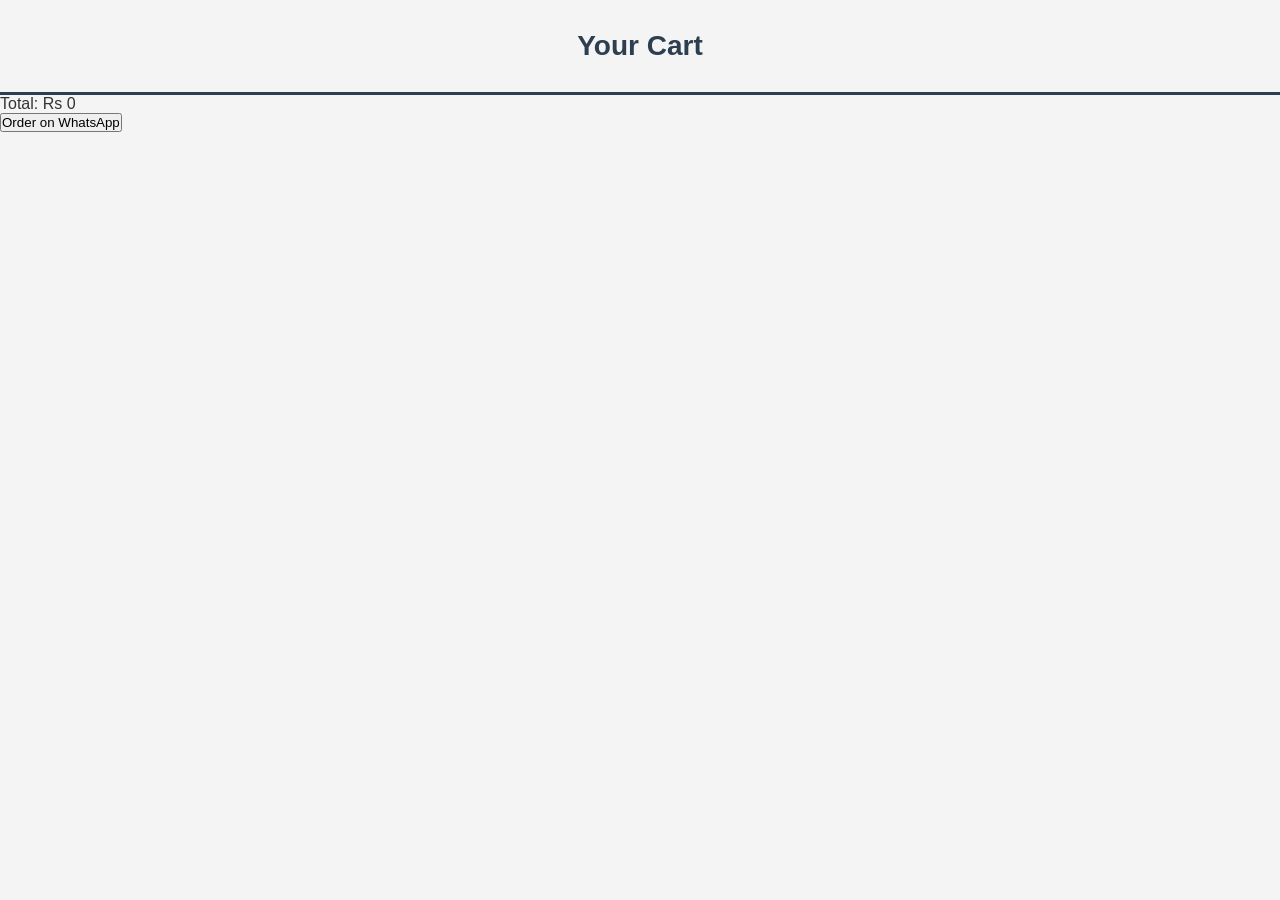
<file: cart.html>
<!DOCTYPE html>
<html>
<head>
<title>Cart</title>
<link rel="stylesheet" href="style.css">
</head>

<body>

<div class="header">
<h1>Your Cart</h1>
</div>

<div class="container" id="box"></div>

<script>

let cart = JSON.parse(localStorage.getItem("cart")) || [];

let box=document.getElementById("box");

let total=0;

cart.forEach((c,i)=>{
total+=c.price;

box.innerHTML+=`
<div class="item">
<span>${c.name}</span>
<span>Rs ${c.price}</span>
</div>
`;
});

box.innerHTML+=`
<div class="total">Total: Rs ${total}</div>
<button onclick="order()">Order on WhatsApp</button>
`;

function order(){

let msg="🛒 Order:%0A%0A";

cart.forEach((c,i)=>{
msg+=(i+1)+". "+c.name+" - Rs "+c.price+"%0A";
});

msg+="%0A💰 Total: Rs "+total;
msg+="%0A📞 03338181082";

window.open("https://wa.me/923338181082?text="+msg);
}

</script>

</body>
</html>
</file>
<file: style.css>
/* =========================
   RESET
========================= */
*{
    margin:0;
    padding:0;
    box-sizing:border-box;
    font-family:Segoe UI, sans-serif;
}

body{
    background:#f4f4f4;  /* Light grey background for a more modern look */
    color:#333;  /* Dark grey text for easy readability */
}

/* =========================
   TOP BAR (PRO PREMIUM HEADER)
========================= */
.topbar{
    background:#2c3e50;  /* Dark professional background */
    padding:14px 20px;
    color:white;
    position:sticky;
    top:0;
    z-index:1000;
    box-shadow:0 5px 20px rgba(0,0,0,0.2);
}

/* layout */
.top-inner{
    display:flex;
    align-items:center;
    justify-content:space-between;
    max-width:1200px;
    margin:auto;
    gap:10px;
}

/* LEFT CART */
.cart-btn{
    background:white;
    color:#2c3e50;  /* Matching color to the dark background */
    border:none;
    padding:8px 14px;
    border-radius:8px;
    font-weight:bold;
    cursor:pointer;
    transition:0.3s;
}

.cart-btn:hover{
    transform:scale(1.05);
}

/* CENTER LOGO */
.logo-center{
    text-align:center;
    flex:1;
}

.logo-center img{
    width:55px;
    height:55px;
    border-radius:12px;
    background:white;
    padding:4px;
    box-shadow:0 4px 10px rgba(0,0,0,0.2);
}

.logo-center h1{
    font-size:50px;  /* Large and professional size for the name */
    margin-top:5px;
    color:white;  /* Set the name color to white */
    font-weight:600;
}

.logo-center .mobile, 
.logo-center .email{
    font-size:18px;
    margin-top: 5px;
    color: #95a5a6;  /* Lighter grey color for contact info */
}

.logo-center p{
    font-size:12px;
    opacity:0.9;
    color:#bdc3c7;  /* Soft grey for the tagline */
}

/* RIGHT PHONE */
.phone{
    font-size:14px;
    background:rgba(255,255,255,0.15);
    padding:8px 12px;
    border-radius:8px;
}

/* =========================
   HEADER (BELOW TOPBAR)
========================= */
.header{
    text-align:center;
    padding:30px 15px;
    border-bottom:3px solid #2c3e50;
}

.header h1{
    color:#2c3e50;
    font-size:28px;
}

/* =========================
   PRODUCTS GRID
========================= */
.products{
    display:grid;
    grid-template-columns:repeat(4,1fr);
    gap:18px;
    padding:20px;
}

@media(max-width:768px){
    .products{
        grid-template-columns:repeat(2,1fr);
    }
}

/* =========================
   PRODUCT CARD
========================= */
.card{
    background:#fff;
    border-radius:14px;
    overflow:hidden;
    border:1px solid #ddd;
    transition:0.3s;
    box-shadow:0 2px 8px rgba(0,0,0,0.1);
}

.card:hover{
    transform:translateY(-5px);
    box-shadow:0 10px 20px rgba(46, 204, 113, 0.2);  /* Soft green hover effect */
    border-color:#2c3e50;
}

.card img{
    width:100%;
    height:160px;
    object-fit:cover;
}

/* CARD INFO */
.info{
    padding:12px;
    text-align:center;
}

.info h3{
    font-size:15px;
    margin-bottom:5px;
}

.price{
    color:#e74c3c;  /* Red for prices to make them stand out */
    font-weight:bold;
    margin-bottom:8px;
}

.info button{
    width:100%;
    padding:8px;
    background:#2c3e50;
    color:white;
    border:none;
    border-radius:6px;
    cursor:pointer;
}

/* =========================
   FOOTER
========================= */
footer{
    text-align:center;
    padding:20px;
    background:#34495e;  /* A darker grey for the footer */
    color:white;
    margin-top:30px;
}

/* =========================
   MOBILE FIX (HEADER STACK)
========================= */
@media(max-width:768px){
    .top-inner{
        flex-direction:column;
        text-align:center;
    }

    .phone{
        display:none;
    }
}
</file>
